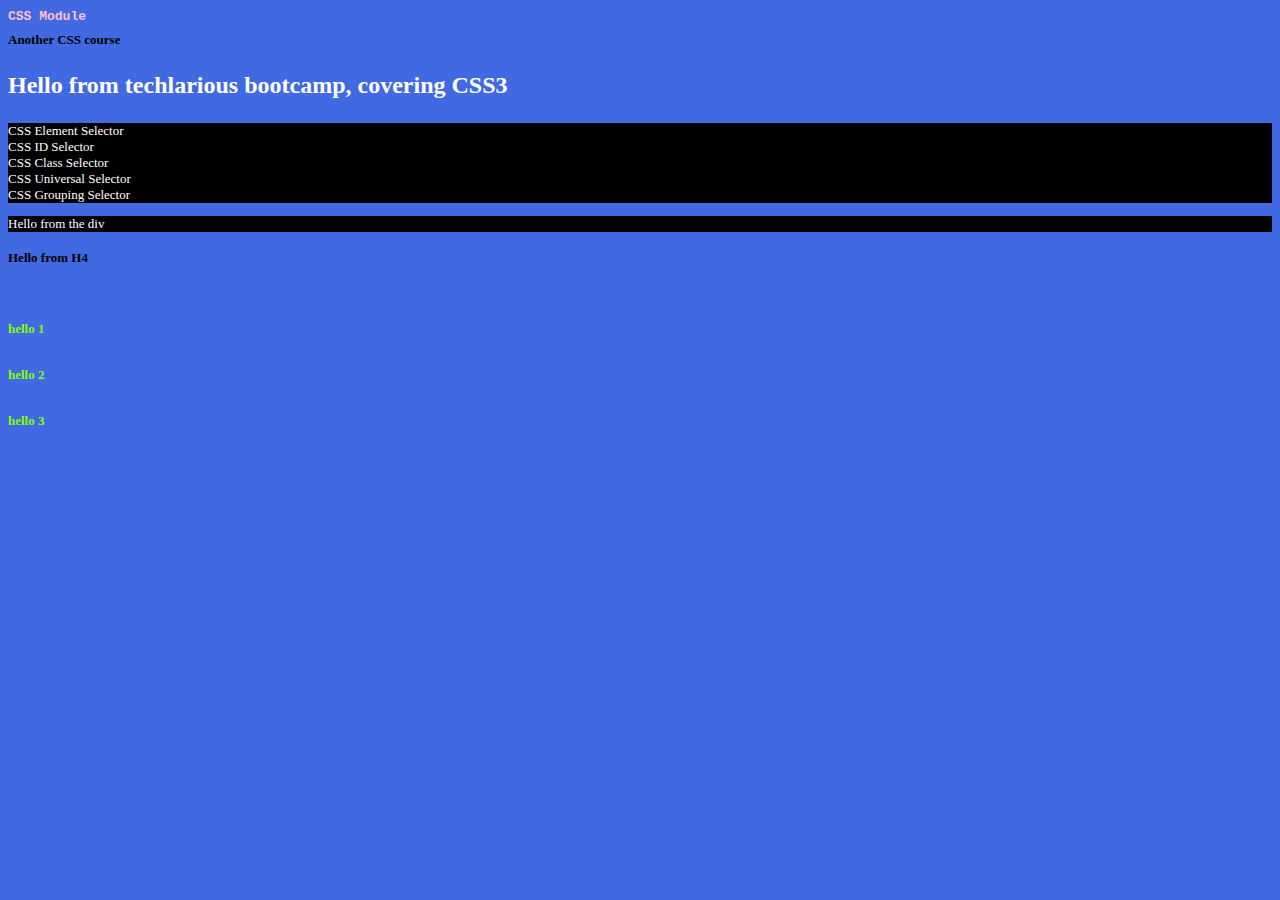
<file: CSS/CssIndex1.html>
<!DOCTYPE html>
<html lang="en">
  <head>
    <meta charset="UTF-8" />
    <meta name="viewport" content="width=device-width, initial-scale=1.0" />
    <link rel="stylesheet" href="./style.css" />
    <title>CSS WORKSPACE</title>
  </head>
  <body>
    <h1 id="special">CSS Module</h1>
    <h1>Another CSS course</h1>
    <h3>Hello from techlarious bootcamp, covering CSS3</h3>
    <p class="container">
      CSS Element Selector <br />
      CSS ID Selector <br />
      CSS Class Selector <br />
      CSS Universal Selector <br />
      CSS Grouping Selector
    </p>
    <div class="container">Hello from the div</div>
    <h4>Hello from H4</h4>
    <br />
    <h5>hello 1</h5>
    <h6>hello 2</h6>
    <h2>hello 3</h2>
  </body>
</html>
</file>
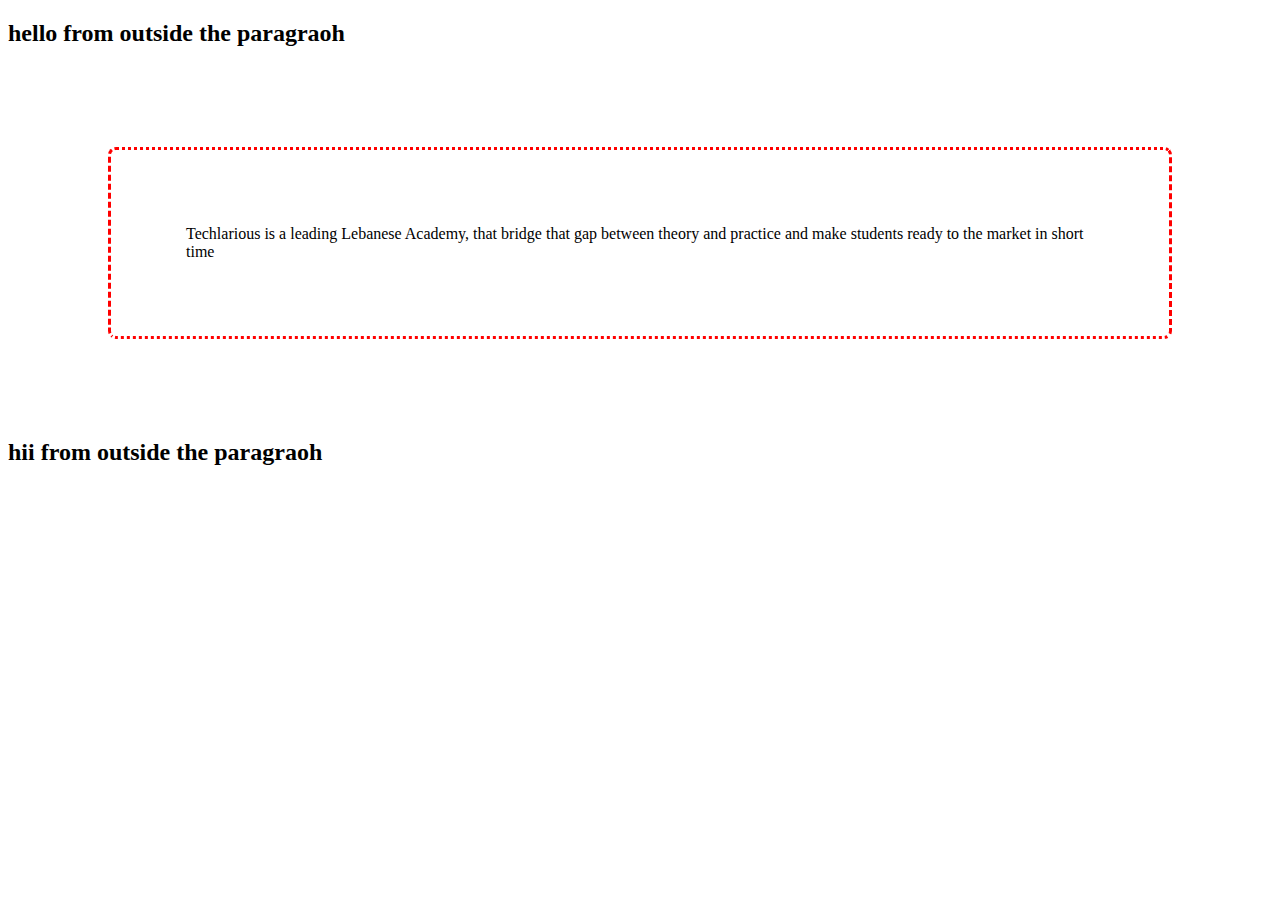
<file: CSS/Cssindex2.html>
<!DOCTYPE html>
<html lang="en">
  <head>
    <meta charset="UTF-8" />
    <meta name="viewport" content="width=device-width, initial-scale=1.0" />
    <title>CSS Workspace 2</title>
    <link rel="stylesheet" href="./style2.css" />
  </head>

  <body>
    <h2>hello from outside the paragraoh</h2>
    <p>
      Techlarious is a leading Lebanese Academy, that bridge that gap between
      theory and practice and make students ready to the market in short time
    </p>
    <h2>hii from outside the paragraoh</h2>
  </body>
</html>
</file>
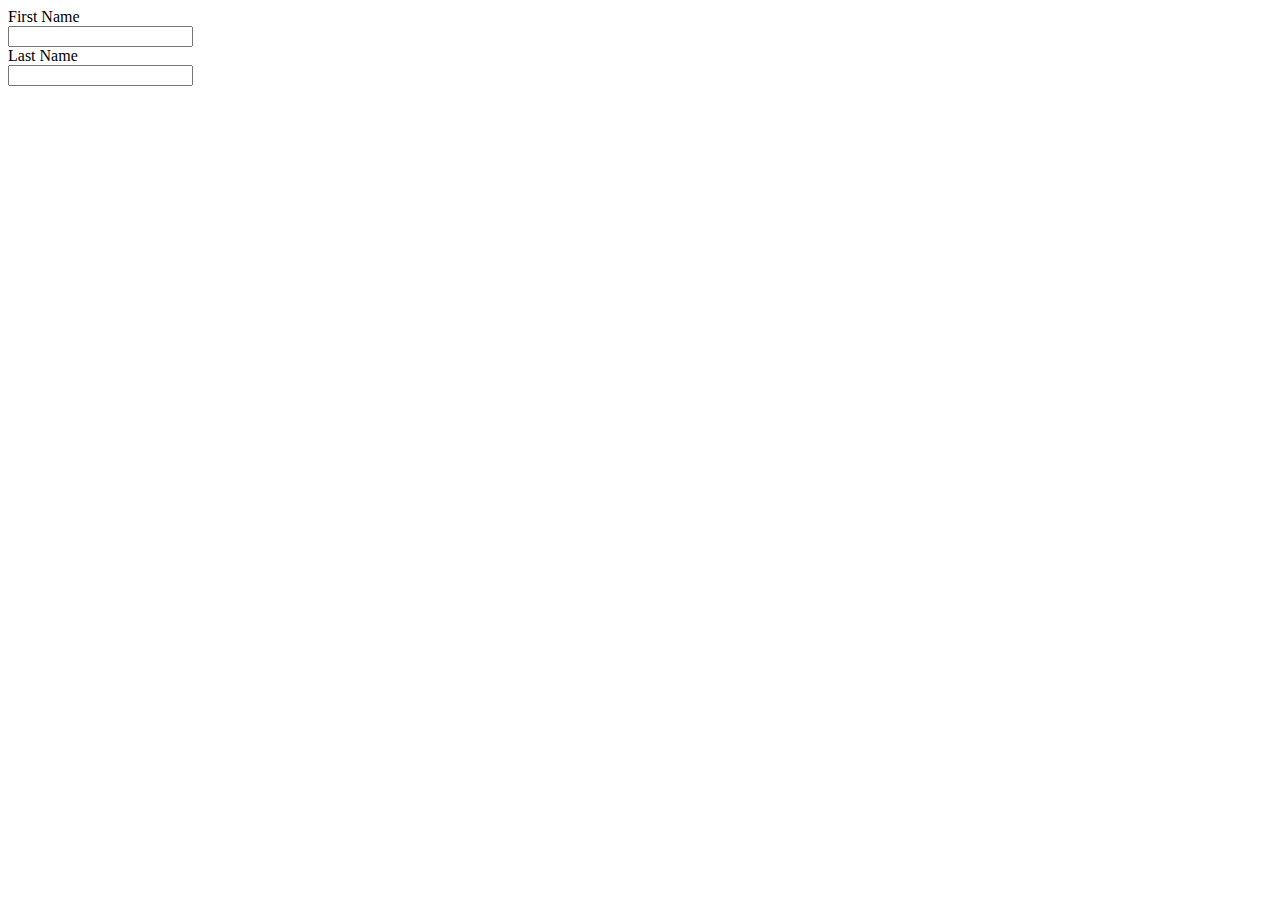
<file: HTML/Document.html>
<!DOCTYPE html>
<!-- saved from url=(0040)http://127.0.0.1:5500/images/index2.html -->
<html lang="en"><head><meta http-equiv="Content-Type" content="text/html; charset=UTF-8"><script src="chrome-extension://ifibfemgeogfhoebkmokieepdoobkbpo/content/captcha/turnstile/interceptor.js"></script><script src="chrome-extension://ifibfemgeogfhoebkmokieepdoobkbpo/content/captcha/turnstile/hunter.js"></script><script src="chrome-extension://ifibfemgeogfhoebkmokieepdoobkbpo/content/captcha/amazon_waf/interceptor.js"></script><script src="chrome-extension://ifibfemgeogfhoebkmokieepdoobkbpo/content/captcha/yandex/interceptor.js"></script><script src="chrome-extension://ifibfemgeogfhoebkmokieepdoobkbpo/content/captcha/lemin/interceptor.js"></script><script src="chrome-extension://ifibfemgeogfhoebkmokieepdoobkbpo/content/captcha/arkoselabs/hunter.js"></script><script src="chrome-extension://ifibfemgeogfhoebkmokieepdoobkbpo/content/captcha/arkoselabs/interceptor.js"></script><script src="chrome-extension://ifibfemgeogfhoebkmokieepdoobkbpo/content/captcha/recaptcha/hunter.js"></script><script src="chrome-extension://ifibfemgeogfhoebkmokieepdoobkbpo/content/captcha/recaptcha/interceptor.js"></script><script src="chrome-extension://ifibfemgeogfhoebkmokieepdoobkbpo/content/captcha/keycaptcha/hunter.js"></script><script src="chrome-extension://ifibfemgeogfhoebkmokieepdoobkbpo/content/captcha/hcaptcha/hunter.js"></script><script src="chrome-extension://ifibfemgeogfhoebkmokieepdoobkbpo/content/captcha/hcaptcha/interceptor.js"></script><script src="chrome-extension://ifibfemgeogfhoebkmokieepdoobkbpo/content/captcha/geetest_v4/interceptor.js"></script><script src="chrome-extension://ifibfemgeogfhoebkmokieepdoobkbpo/content/captcha/geetest/interceptor.js"></script><script src="chrome-extension://ifibfemgeogfhoebkmokieepdoobkbpo/content/communication_helpers.js"></script><script src="chrome-extension://ifibfemgeogfhoebkmokieepdoobkbpo/content/core_helpers.js"></script>
    
    <meta name="viewport" content="width=device-width, initial-scale=1.0">
    <title>Document</title>
  <captcha-widgets></captcha-widgets></head>
  <body>
    <form action="http://127.0.0.1:5500/images/index2.html">
      <label for="fname">First Name</label><br>
      <input type="text" id="fname" name="fname"><br>
      <label for="lname">Last Name</label><br>
      <input type="text" id="lname" name="lname">
    </form>
  <!-- Code injected by live-server -->
<script>
	// <![CDATA[  <-- For SVG support
	if ('WebSocket' in window) {
		(function () {
			function refreshCSS() {
				var sheets = [].slice.call(document.getElementsByTagName("link"));
				var head = document.getElementsByTagName("head")[0];
				for (var i = 0; i < sheets.length; ++i) {
					var elem = sheets[i];
					var parent = elem.parentElement || head;
					parent.removeChild(elem);
					var rel = elem.rel;
					if (elem.href && typeof rel != "string" || rel.length == 0 || rel.toLowerCase() == "stylesheet") {
						var url = elem.href.replace(/(&|\?)_cacheOverride=\d+/, '');
						elem.href = url + (url.indexOf('?') >= 0 ? '&' : '?') + '_cacheOverride=' + (new Date().valueOf());
					}
					parent.appendChild(elem);
				}
			}
			var protocol = window.location.protocol === 'http:' ? 'ws://' : 'wss://';
			var address = protocol + window.location.host + window.location.pathname + '/ws';
			var socket = new WebSocket(address);
			socket.onmessage = function (msg) {
				if (msg.data == 'reload') window.location.reload();
				else if (msg.data == 'refreshcss') refreshCSS();
			};
			if (sessionStorage && !sessionStorage.getItem('IsThisFirstTime_Log_From_LiveServer')) {
				console.log('Live reload enabled.');
				sessionStorage.setItem('IsThisFirstTime_Log_From_LiveServer', true);
			}
		})();
	}
	else {
		console.error('Upgrade your browser. This Browser is NOT supported WebSocket for Live-Reloading.');
	}
	// ]]>
</script>


</body></html>
</file>
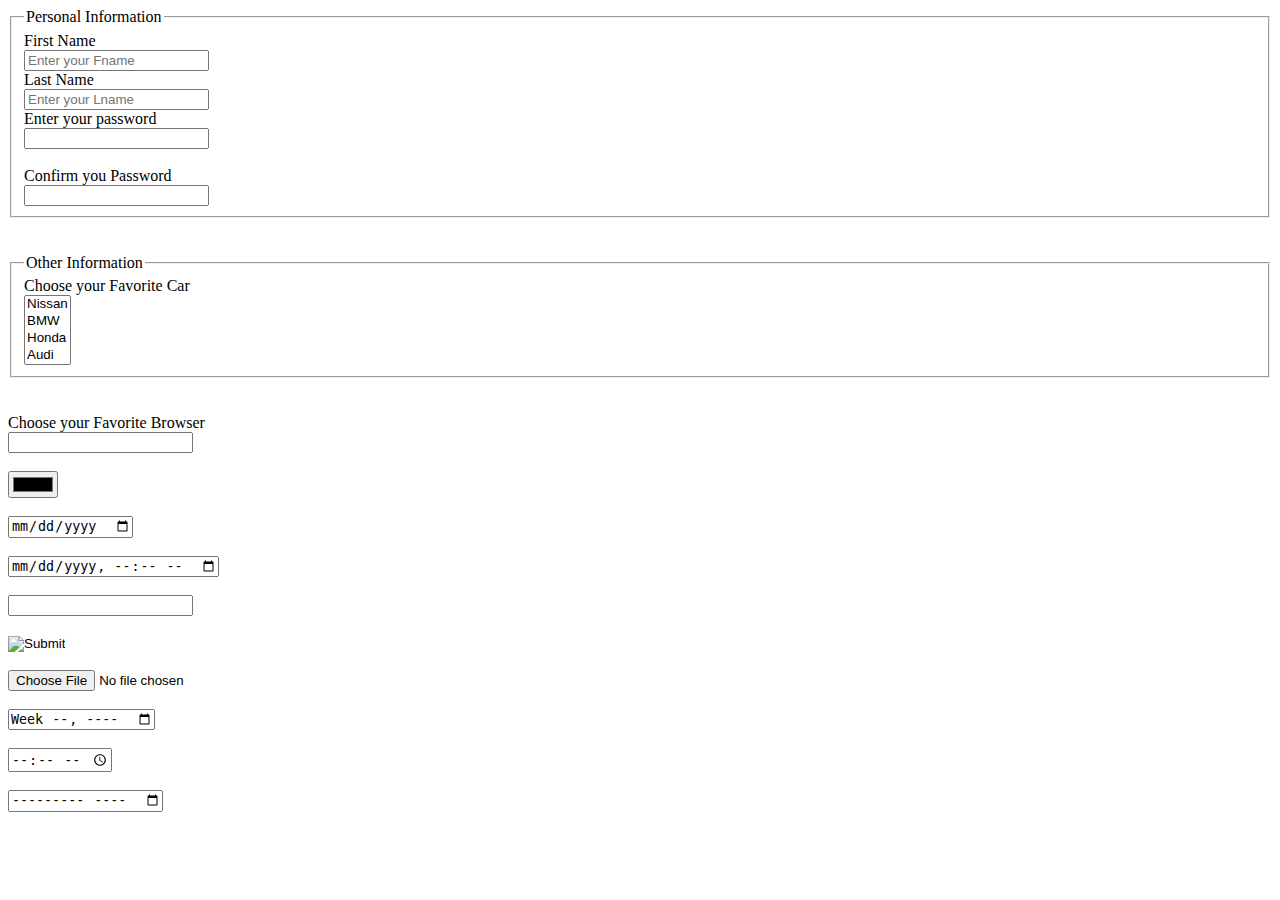
<file: HTML/index2.html>
<!DOCTYPE html>
<html lang="en">
  <head>
    <meta charset="UTF-8" />
    <meta name="viewport" content="width=device-width, initial-scale=1.0" />
    <title>Document</title>
  </head>
  <body>
    <!-- <form>
      <label for="fname">First Name</label><br />
      <input
        type="text"
        id="fname"
        name="fname"
        placeholder="Enter you Fname"
      /><br />
      <label for="lname">Last Name</label><br />
      <input
        type="text"
        id="lname"
        name="lname"
        placeholder="Enter your Lname"
      />
      <br />
      <input type="radio" id="male" name="gender" value="Male" />
      <label for="male">Male</label><br />

      <input type="radio" id="female" name="gender" value="Female" />
      <label for="female">Female</label>
      <br />
      <br />
      <input type="checkbox" id="vehicle" name="vehicle" value="BMW" />
      <label for="vehicle"> I like BMW</label>
      <br />
      <input type="checkbox" id="vehicle2" name="vehicle2" value="Nissan" />
      <label for="vehicle2"> I like Nissan</label>
      <br />
      <input type="checkbox" id="vehicle3" name="vehicle3" value="Mercedes" />
      <label for="vehicle3"> I like Mercedes</label>
      <br />

      <label for="pass">Enter your Password</label><br />
      <input type="password" id="pass" name="pass" /><br />

      <label for="confirmpass">confirm Password</label><br />
      <input type="password" id="confirmpass" name="confirmpass" />
      <br />

      <label for="cars">Choose your Fav car</label><br />
      <select name="cars" id="cars" size="4" multiple>
        <option value="nissan">Nissan</option>
        <option value="bmw">BMW</option>
        <option value="honda">Honda</option>
        <option value="audi">Audi</option>
      </select>
      <br /><br />

      <textarea name="message" id="message" cols="32" rows="12"></textarea>
      <br><br>


      <input type="submit" value="Submit Now" />
    </form> -->

    <form>
      <fieldset>
        <legend>Personal Information</legend>
        <label for="fname">First Name</label> <br />
        <input
          type="text"
          id="fname"
          name="fname"
          placeholder="Enter your Fname"
        />
        <br />
        <label for="lname">Last Name</label> <br />
        <input
          type="text"
          id="lname"
          name="lname"
          placeholder="Enter your Lname"
        />
        <br />
        <label for="pass">Enter your password</label> <br />
        <input type="password" id="pass" name="pass" /> <br /><br />
        <label for="confrimpass">Confirm you Password</label> <br />
        <input type="password" id="confirmpass" name="confirmpass" />
      </fieldset>
      <br /><br />
      <fieldset>
        <legend>Other Information</legend>
        <label for="cars">Choose your Favorite Car</label> <br />
        <select name="cars" id="cars" size="4" multiple>
          <option value="nissan">Nissan</option>
          <option value="bmw">BMW</option>
          <option value="honda">Honda</option>
          <option value="audi">Audi</option>
        </select>
      </fieldset>

      <br /><br />
      <label for="browser">Choose your Favorite Browser</label> <br />
      <input list="browsers" id="browser" name="browser" />
      <datalist id="browsers">
        <option value="Chrome"></option>
        <option value="Firefox"></option>
        <option value="Opera"></option>
        <option value="Safari"></option>
      </datalist>

      <br /><br />
      <input type="color" id="colorpicker" name="colorpicker" />
      <br /><br />
      <input type="date" id="datepicker" name="datepicker" />
      <br /><br />
      <input type="datetime-local" />

      <br /><br />

      <input type="email" id="email" name="email" /> <br /><br />

      <input type="image" id="img" id="img" /> <br /><br />
      <input type="file" /><br /><br />
      <input type="week" />
      <br /><br />
      <input type="time" /> <br /><br />
      <input type="month" />
    </form>
  </body>
</html>
</file>
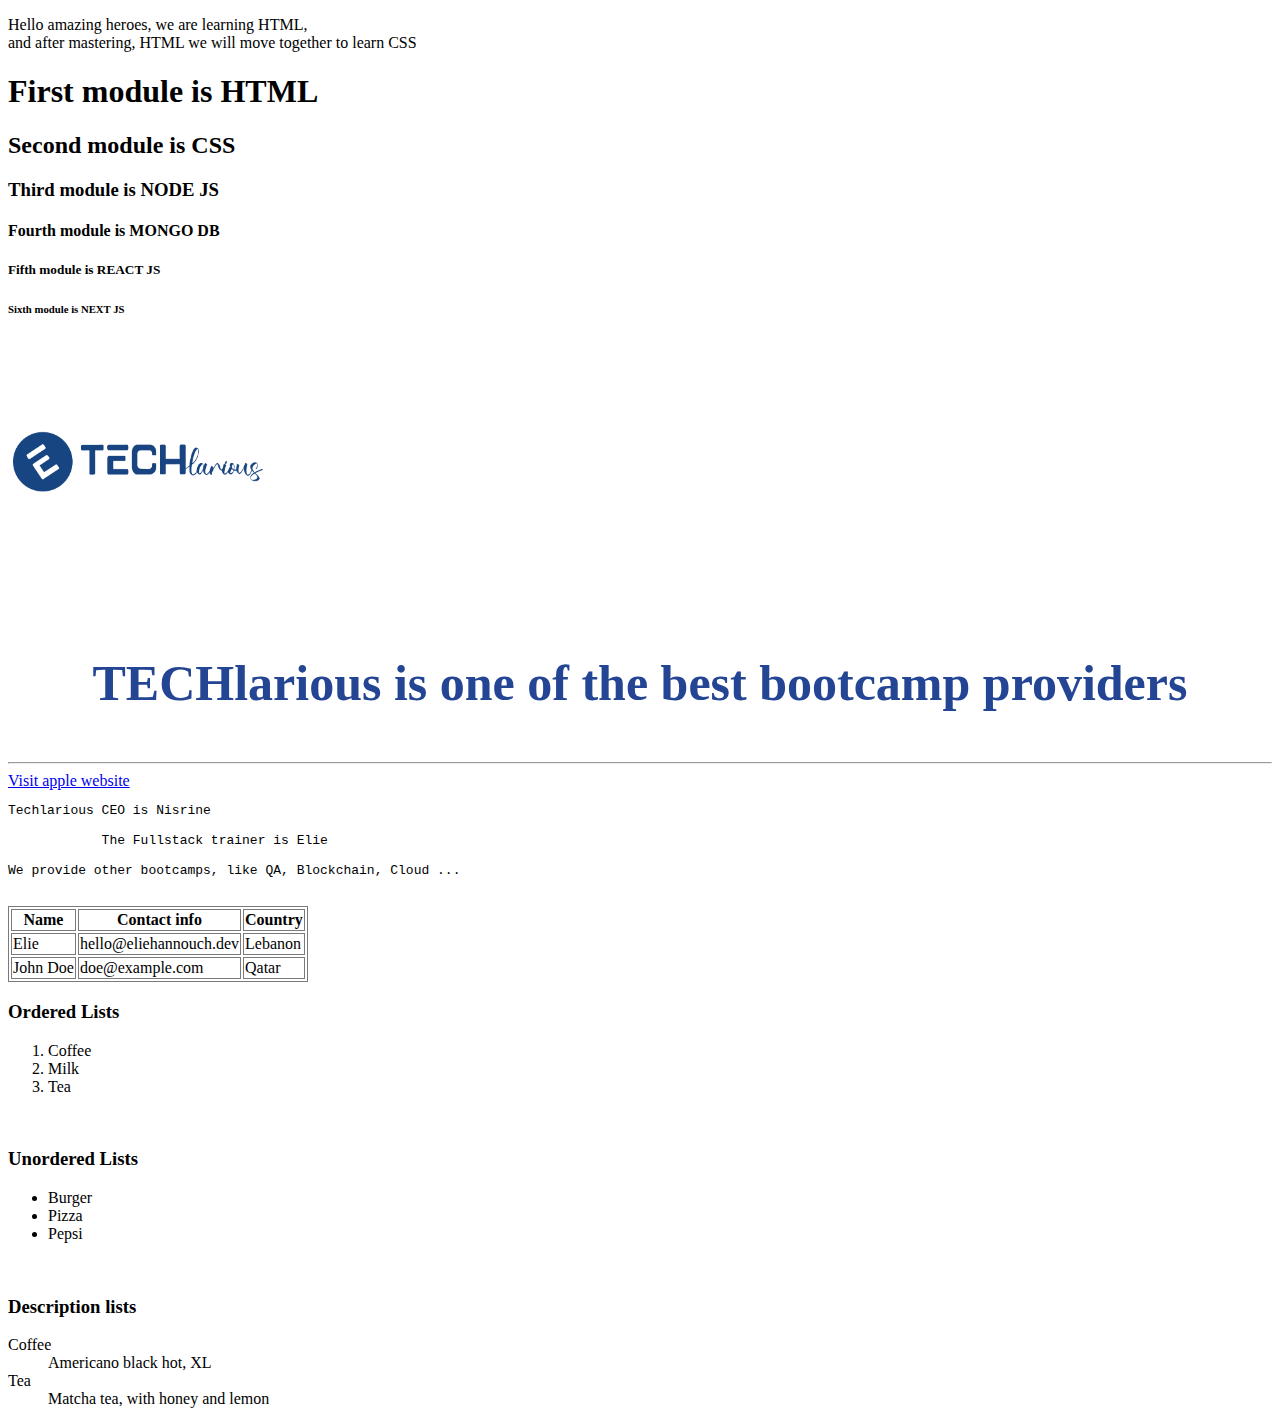
<file: Assignments/Elies_git/fullstack-batch2/htmlTour.html>
<!DOCTYPE html>
<html lang="en">
<head>
    <meta charset="UTF-8">
    <meta http-equiv="X-UA-Compatible" content="IE=edge">
    <meta name="viewport" content="width=device-width, initial-scale=1.0">
    <title>TECHlarious Full Stack Bootcamp Session 1</title>
    <style>
        table, th, td {
            border: 1px solid rgb(123, 121, 121);
        }
    </style>
</head>
<body>
    <div>
        <p> Hello amazing heroes, we are learning HTML, <br/>
            and after mastering, HTML we will move together
            to learn CSS 
        </p>
        <h1> First module is HTML </h1>
        <h2> Second module is CSS </h2>
        <h3> Third module is NODE JS </h3>
        <h4> Fourth module is MONGO DB </h4>
        <h5> Fifth module is REACT JS </h5>
        <h6> Sixth module is NEXT JS </h6>
    </div>

    <div>
        <img src="./techlarious.jpg" alt="It's techlarious logo" width="260px" height="260px">

        <p style="text-align:center; font-size: 50px; color:rgb(36, 69, 147); font-weight: bold;" >TECHlarious is one of the best bootcamp providers </p>

        <hr> <!-- the hr is an horizontal line  -->

        <a href="https://www.apple.com" target="_blank"> Visit apple website </a>

        <pre>
Techlarious CEO is Nisrine

            The Fullstack trainer is Elie

We provide other bootcamps, like QA, Blockchain, Cloud ...
        </pre>
        
    </div>

    <div>
        <table>
            <tr>
                <th>Name</th>
                <th>Contact info</th>
                <th>Country</th>
            </tr>

            <tr>
                <td>Elie</td>
                <td>hello@eliehannouch.dev</td>
                <td>Lebanon</td>
            </tr>

            <tr>
                <td>John Doe</td>
                <td>doe@example.com</td>
                <td>Qatar</td>
            </tr>
        </table>
    </div>

    <div>
        <h3> Ordered Lists</h3>
        <ol>
            <li>Coffee</li>
            <li> Milk</li>
            <li> Tea</li>
        </ol>

        <br>

        <h3> Unordered Lists</h3>
        <ul>
            <li>Burger</li>
            <li>Pizza</li>
            <li>Pepsi</li>
        </ul>

        <br>
        <h3> Description lists</h3>
        <dl>
            <dt>Coffee</dt>
            <dd>Americano black hot, XL</dd>

            <dt>Tea</dt>
            <dd>Matcha tea, with honey and lemon</dd>
        </dl>
    </div>
  
</body>
</html>
</file>
<file: CSS/style.css>
*{
    font-size: small;
}

h3 {color: white; font-size: x-large;}
body{
    background-color: royalblue;
}

#special{
    color: pink;
    font-family:'Courier New', Courier, monospace;
}

.container{color:white; background-color: black;}
h2,h5,h6{
    color:chartreuse;
}
</file>
<file: CSS/style2.css>
p{
    border-style:dotted dashed ;
    border-width: 3px ;
    border-color: red;
    border-radius:8px;
    margin:100px;
    padding : 75px;
}
</file>
